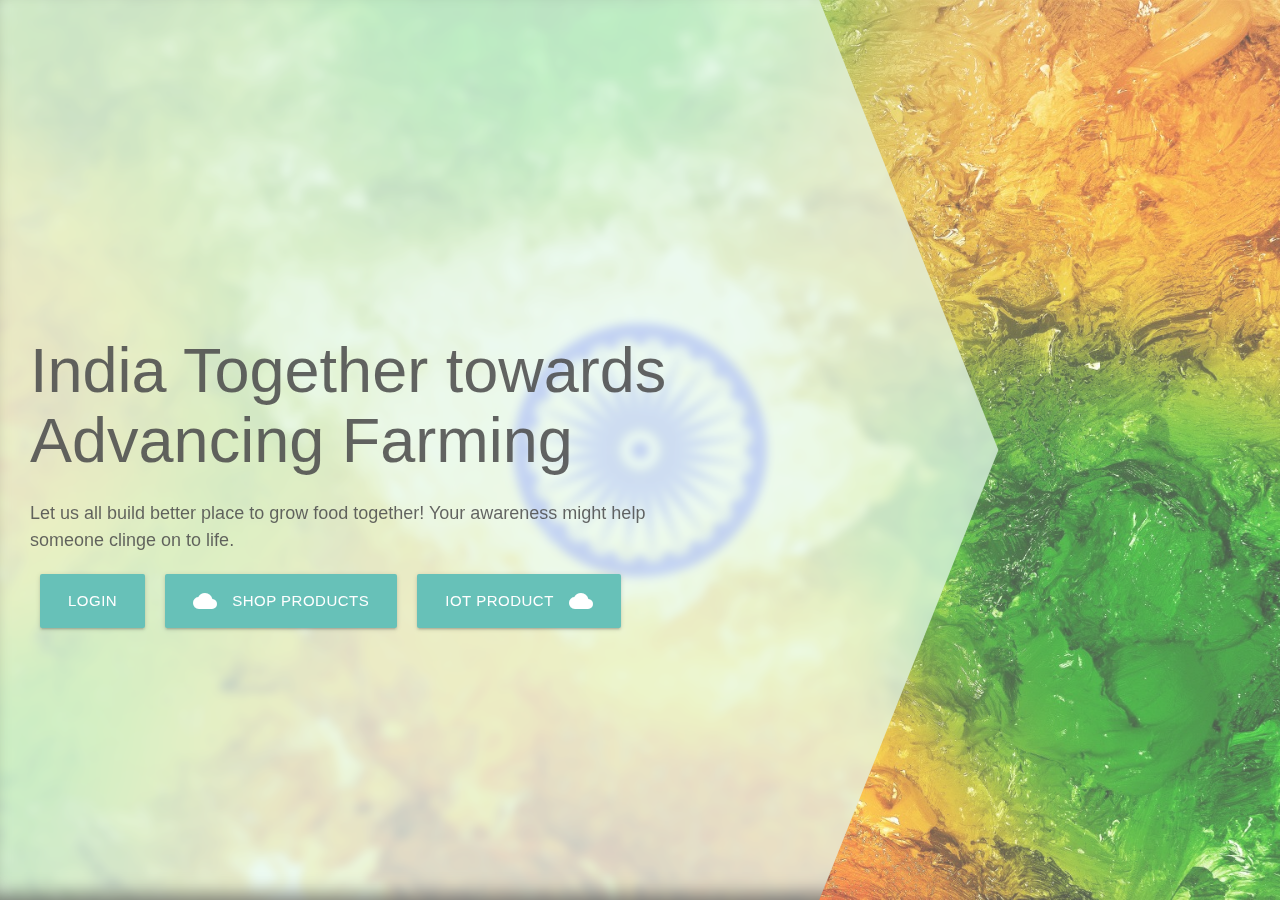
<file: index.html>
<!DOCTYPE html>
<html lang="en">

<head>
    <meta charset="UTF-8">
    <meta http-equiv="X-UA-Compatible" content="IE=edge">
    <meta name="viewport" content="width=device-width, initial-scale=1.0">
    <title>Kisan Tech : Innovative Platform for Farmers</title>

    <!-- Compiled and minified CSS -->

    <link rel="stylesheet" href="https://cdnjs.cloudflare.com/ajax/libs/materialize/1.0.0/css/materialize.min.css">
    <link href="https://fonts.googleapis.com/icon?family=Material+Icons" rel="stylesheet">
    <link rel="stylesheet" href="./css/home.css">
    <!-- Site Icons -->
    <link rel="shortcut icon" href="images/favicon.ico" type="image/x-icon">
    <link rel="apple-touch-icon" href="images/apple-touch-icon.png">

</head>

<body>
    <div class="component">
        <div class="canvas">
            <div class="text">
                <h1>India Together towards Advancing Farming</h1>
                <p>Let us all build better place to grow food together! Your awareness might help someone clinge on to
                    life.</p>
                <div class="resources">
                    <a class="waves-effect waves-light btn-large" href="login.html">Login</a>
                    <a class="waves-effect waves-light btn-large" href="home.html"><i
                            class="material-icons left">cloud</i>Shop
                        Products</a>
                    <a class="waves-effect waves-light btn-large" href="iot.html"><i
                            class="material-icons right">cloud</i>IOT
                        Product</a>


                </div>
            </div>
        </div>

    </div>


</body>
<!-- Compiled and minified JavaScript -->
<script src="https://cdnjs.cloudflare.com/ajax/libs/materialize/1.0.0/js/materialize.min.js"></script>

</html>
</file>
<file: css/home.css>
.component {
  max-width: 100%;
  height: 100%;
  background-image: url(../images/flag.jpg);
  background-size: cover;
  background-position: center;
  opacity: 0.7;
  margin: 0px;
}

.canvas {
  min-width: 100%;
  min-height: 100vh;
  background: rgba(219, 246, 233, 0.72);
  backdrop-filter: blur(5px);
  box-shadow: -6px -10px 19px -5px rgba(0, 0, 0, 0.75) inset;
  -webkit-box-shadow: -6px -10px 19px -5px rgba(0, 0, 0, 0.75) inset;
  -moz-box-shadow: -6px -10px 19px -5px rgba(0, 0, 0, 0.75) inset;
  clip-path: polygon(0% 0%, 64% 0, 78% 50%, 64% 100%, 0% 100%);
  opacity: 1 !important;
  z-index: 999 !important;
}
.canvas > h1 {
  margin: 0px;
  font-size: 40px;
  overflow-wrap: break-word;
}
.canvas > .text {
  position: absolute;
  font-size: large;
  bottom: 30%;
  left: 30px;
  width: 50%;
}
.resources {
  display: flex;
  justify-content: flex-start;
}
a {
  margin: 2px 10px;
}
@media (max-width: 1300px) {
  .resources {
    flex-wrap: wrap;
  }
}
@media (max-width: 499px) {
  .canvas {
    clip-path: none;
  }
  .canvas > .text {
    min-width: 90% !important;
  }
}

@media (max-width: 281px) {
  .canvas > .text {
    width: 85%;
  }
}

@media (width: 320px) {
  .canvas {
    padding-top: 100px;
  }
}
@media (max-width: 1040px) {
  .canvas {
    padding-top: 120px !important;
  }
}

@media (max-width: 554px) {
  .canvas {
    padding-top: 60px;
    clip-path: none;
  }
  .canvas > .text {
    min-width: 90% !important;
  }

  .canvas > .text > p {
    margin-bottom: 40px !important;
  }
}

@media (width: 375px) {
  .canvas > .text {
    position: absolute;
    left: 20px;
    top: 150px;
  }
}

@media (width: 411px) {
  .canvas > .text {
    position: absolute;
    left: 20px;
    top: 150px;
  }
}

@media (width: 414px) {
  .canvas > .text {
    position: absolute;
    left: 20px;
    top: 150px;
  }
}
</file>
